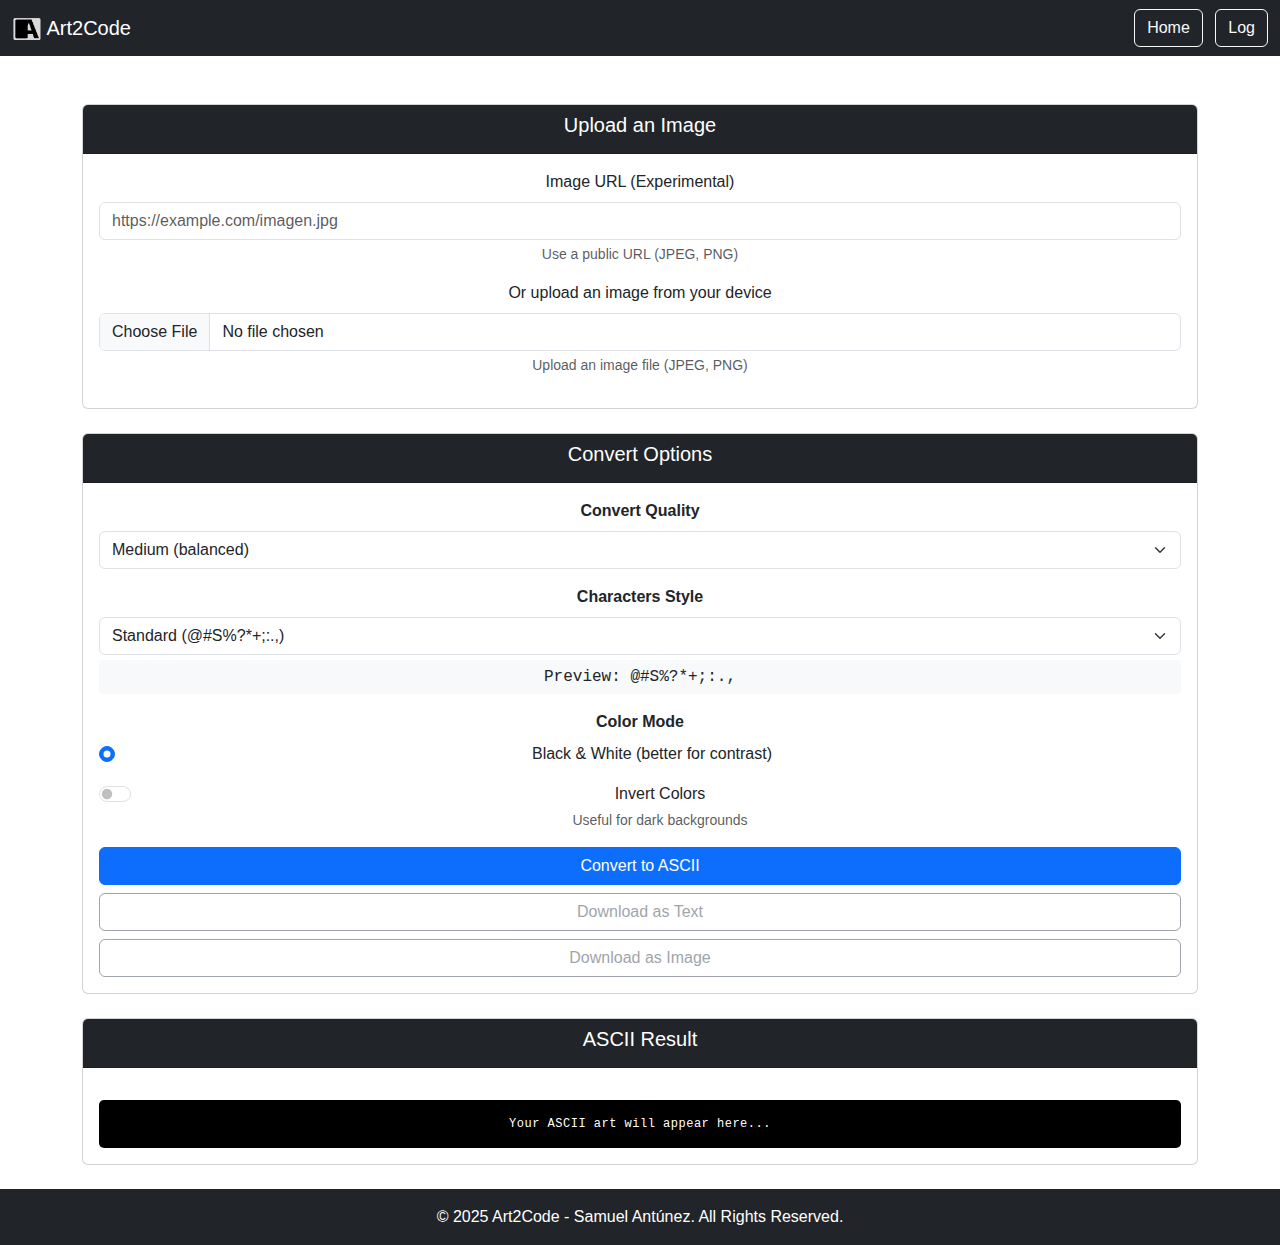
<file: index.html>
<!DOCTYPE html>
<html lang="en">
<head>
    <meta charset="UTF-8">
    <meta name="viewport" content="width=device-width, initial-scale=1.0">
    <title>Art2Code - ASCII Art</title>
    <!-- Bootstrap CSS -->
    <link href="https://cdn.jsdelivr.net/npm/bootstrap@5.3.0-alpha3/dist/css/bootstrap.min.css" rel="stylesheet">
    <link rel="stylesheet" href="assets/styles/styles.css">
    <link rel="icon" href="assets/images/icon.png">
    <style>
        .char-preview {
            font-family: monospace;
            background-color: #f8f9fa;
            padding: 5px;
            border-radius: 4px;
            margin-top: 5px;
        }
        #asciiOutput {
            background-color: #000000;
            padding: 15px;
            border-radius: 5px;
            overflow-x: auto;
        }
        #conversionInfo {
            font-size: 0.9rem;
            color: #6c757d;
            margin-top: 10px;
        }
    </style>
</head>
<body>
<nav class="navbar navbar-dark bg-dark">
        <div class="container-fluid">
            <a class="navbar-brand" href="#">
                <img src="assets/images/icon.png" alt="Logo" width="30" height="24" class="d-inline-block align-text-top">
                Art2Code
            </a>
            <div>
                <a href="index.html" class="btn btn-outline-light me-2">Home</a>
                <a href="log.html" class="btn btn-outline-light">Log</a>
            </div>
        </div>
    </nav>

    <div class="container mt-5">
        <!-- Primera Card: Subir Imagen -->
        <div class="card mb-4">
            <div class="card-header bg-dark text-white">
                <h5>Upload an Image</h5>
            </div>
            <div class="card-body">
                <form id="imageForm">
                    <div class="mb-3">
                        <label for="imageUrl" class="form-label">Image URL (Experimental)</label>
                        <input type="url" class="form-control" id="imageUrl" placeholder="https://example.com/imagen.jpg">
                        <div class="form-text">Use a public URL (JPEG, PNG)</div>
                    </div>
                    <div class="mb-3">
                        <label for="imageFile" class="form-label">Or upload an image from your device</label>
                        <input type="file" class="form-control" id="imageFile" accept="image/*">
                        <div class="form-text">Upload an image file (JPEG, PNG)</div>
                    </div>
                </form>
            </div>
        </div>

        <!-- Segunda Card: Opciones de Conversión -->
        <div class="card mb-4">
            <div class="card-header bg-dark text-white">
                <h5>Convert Options</h5>
            </div>
            <div class="card-body">
                <form id="optionsForm">
                    <div class="mb-3">
                        <label for="quality" class="form-label"><strong>Convert Quality</strong></label>
                        <select class="form-select" id="quality">
                            <option value="high">High (more detailed)</option>
                            <option value="medium" selected>Medium (balanced)</option>
                            <option value="low">Low (faster)</option>
                            <option value="custom">Custom</option>
                        </select>
                        <div id="customQualityContainer" class="mt-2" style="display: none;">
                            <label for="customQuality" class="form-label">Sample size (pixels between characters)</label>
                            <input type="number" class="form-control" id="customQuality" min="1" max="20" value="5">
                        </div>
                    </div>
                    
                    <div class="mb-3">
                        <label for="charSet" class="form-label"><strong>Characters Style</strong></label>
                        <select class="form-select" id="charSet">
                            <option value="standard">Standard (@#S%?*+;:.,)</option>
                            <option value="blocks">Blocs (█▓▒░ )</option>
                            <option value="detailed">Detailed (@#$%&?*+;:., )</option>
                            <option value="simple">Simple (#. )</option>
                            <option value="reverse">Inverse ( .:,;+*?%S#@)</option>
                        </select>
                        <div class="char-preview" id="charPreview">Preview: @#S%?*+;:.,</div>
                    </div>
                    
                    <div class="mb-3">
                        <label class="form-label"><strong>Color Mode</strong></label>
                        <div class="form-check">
                            <input class="form-check-input" type="radio" name="colorMode" id="blackWhite" value="blackWhite" checked>
                            <label class="form-check-label" for="blackWhite">Black & White (better for contrast)</label>
                        </div>
                    </div>
                    
                    <div class="mb-3 form-check form-switch">
                        <input class="form-check-input" type="checkbox" id="invertColors">
                        <label class="form-check-label" for="invertColors">Invert Colors</label>
                        <div class="form-text">Useful for dark backgrounds</div>
                    </div>
                    
                    <div class="d-grid gap-2">
    <button type="button" class="btn btn-primary" id="convertButton">
        <i class="bi bi-arrow-repeat"></i> Convert to ASCII
    </button>
    <button type="button" class="btn btn-outline-secondary" id="downloadTxtButton" disabled>
        <i class="bi bi-download"></i> Download as Text
    </button>
    <button type="button" class="btn btn-outline-secondary" id="downloadImgButton" disabled>
        <i class="bi bi-image"></i> Download as Image
    </button>
</div>
                </form>
            </div>
        </div>

        <!-- Tercera Card: Resultados -->
        <div class="card">
            <div class="card-header bg-dark text-white">
                <h5>ASCII Result</h5>
            </div>
            <div class="card-body">
                <div id="conversionInfo"></div>
                <canvas id="asciiCanvas" style="display: none;"></canvas>
                <pre id="asciiOutput" class="mt-3 mb-0">Your ASCII art will appear here...</pre>
            </div>
        </div>
    </div>

    <!-- Bootstrap JS -->
    <script src="https://cdn.jsdelivr.net/npm/bootstrap@5.3.0-alpha3/dist/js/bootstrap.bundle.min.js"></script>
    <script>
        // Mostrar/ocultar calidad personalizada
        document.getElementById('quality').addEventListener('change', function() {
            const customContainer = document.getElementById('customQualityContainer');
            customContainer.style.display = this.value === 'custom' ? 'block' : 'none';
        });
        
        // Vista previa del conjunto de caracteres
        const charSets = {
            standard: ['@', '#', 'S', '%', '?', '*', '+', ';', ':', ',', '.'],
            blocks: ['█', '▓', '▒', '░', ' '],
            detailed: ['@', '#', '$', '%', '&', '?', '*', '+', ';', ':', ',', '.', ' '],
            simple: ['#', '.', ' '],
            reverse: [' ', '.', ',', ':', ';', '+', '*', '?', '%', 'S', '#', '@']
        };
        
        document.getElementById('charSet').addEventListener('change', function() {
            document.getElementById('charPreview').textContent = 
                'Vista previa: ' + charSets[this.value].join('');
        });
    </script>
    <script src="assets/js/ascii.js"></script>
</body>

<footer class="bg-dark text-white text-center py-3 mt-4">
    <p class="mb-0">&copy; 2025 Art2Code - Samuel Antúnez. All Rights Reserved.</p>
</footer>
</html>
</file>
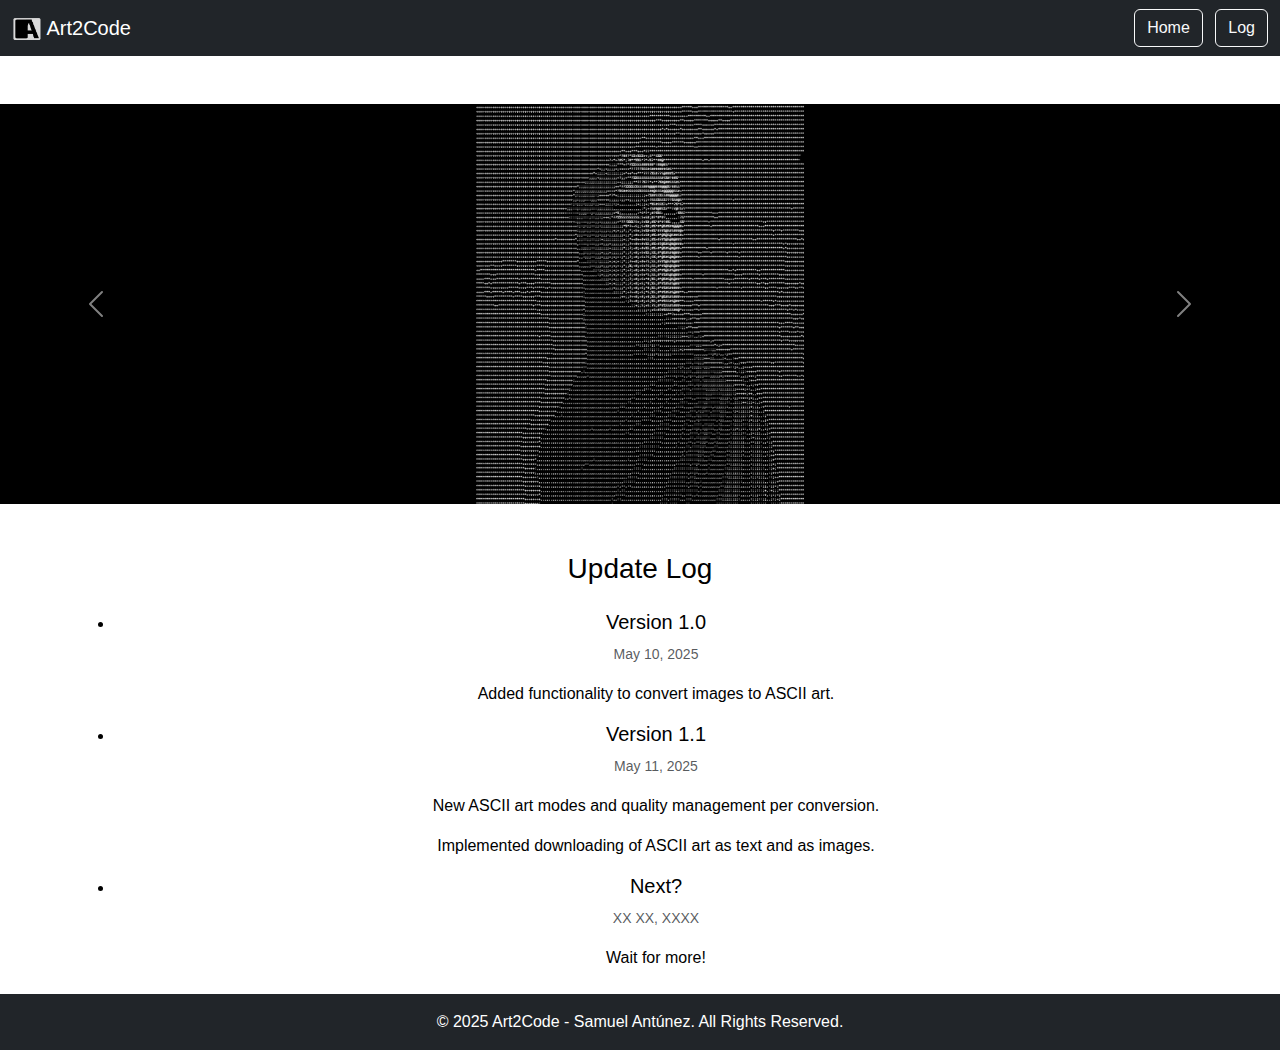
<file: log.html>
<!DOCTYPE html>
<html lang="en">
<head>
    <meta charset="UTF-8">
    <meta name="viewport" content="width=device-width, initial-scale=1.0">
    <title>Art2Code - ASCII Art</title>
    <!-- Bootstrap CSS -->
    <link href="https://cdn.jsdelivr.net/npm/bootstrap@5.3.0-alpha3/dist/css/bootstrap.min.css" rel="stylesheet">
    <link rel="stylesheet" href="assets/styles/styles.css">
    <link rel="icon" href="assets/images/icon.png">
    <style>
        .char-preview {
            font-family: monospace;
            background-color: #f8f9fa;
            padding: 5px;
            border-radius: 4px;
            margin-top: 5px;
        }
        #asciiOutput {
            background-color: #000000;
            padding: 15px;
            border-radius: 5px;
            overflow-x: auto;
        }
        #conversionInfo {
            font-size: 0.9rem;
            color: #6c757d;
            margin-top: 10px;
        }
    </style>
</head>
<body>
    <nav class="navbar navbar-dark bg-dark">
        <div class="container-fluid">
            <a class="navbar-brand" href="#">
                <img src="assets/images/icon.png" alt="Logo" width="30" height="24" class="d-inline-block align-text-top">
                Art2Code
            </a>
            <div>
                <a href="index.html" class="btn btn-outline-light me-2">Home</a>
                <a href="log.html" class="btn btn-outline-light">Log</a>
            </div>
        </div>
    </nav>

    <div id="asciiExamplesCarousel" class="carousel slide mt-5" data-bs-ride="carousel">
    <div class="carousel-inner">
        <!-- Ejemplo 1 -->
        <div class="carousel-item active">
            <img src="assets/images/art1.png" class="d-block w-100" alt="Ejemplo 1">
            <div class="carousel-caption d-none d-md-block">
            </div>
        </div>

        <!-- Ejemplo 2 -->
        <div class="carousel-item">
            <img src="assets/images/art2.png" class="d-block w-100" alt="Ejemplo 2">
            <div class="carousel-caption d-none d-md-block">
            </div>
        </div>

        <!-- Ejemplo 3 -->
        <div class="carousel-item">
            <img src="assets/images/art3.png" class="d-block w-100" alt="Ejemplo 3">
            <div class="carousel-caption d-none d-md-block">
            </div>
        </div>
    </div>

    <!-- Controles del carrusel -->
    <button class="carousel-control-prev" type="button" data-bs-target="#asciiExamplesCarousel" data-bs-slide="prev">
        <span class="carousel-control-prev-icon" aria-hidden="true"></span>
        <span class="visually-hidden">Next</span>
    </button>
    <button class="carousel-control-next" type="button" data-bs-target="#asciiExamplesCarousel" data-bs-slide="next">
        <span class="carousel-control-next-icon" aria-hidden="true"></span>
        <span class="visually-hidden">Previous</span>
    </button>
</div>

<div class="container mt-5">
    <h3 class="text-center mb-4">Update Log</h3>
    <ul class="timeline">
        <li>
            <div class="timeline-badge bg-primary"></div>
            <div class="timeline-panel">
                <div class="timeline-heading">
                    <h5 class="timeline-title">Version 1.0</h5>
                    <p><small class="text-muted"><i class="bi bi-clock"></i> May 10, 2025</small></p>
                </div>
                <div class="timeline-body">
                    <p>Added functionality to convert images to ASCII art.</p>
                </div>
            </div>
        </li>
        <li>
            <div class="timeline-badge bg-success"></div>
            <div class="timeline-panel">
                <div class="timeline-heading">
                    <h5 class="timeline-title">Version 1.1</h5>
                    <p><small class="text-muted"><i class="bi bi-clock"></i> May 11, 2025</small></p>
                </div>
                <div class="timeline-body">
                    <p>New ASCII art modes and quality management per conversion.</p>
                    <p>Implemented downloading of ASCII art as text and as images.</p>
                </div>
            </div>
        </li>
        <li>
            <div class="timeline-badge bg-success"></div>
            <div class="timeline-panel">
                <div class="timeline-heading">
                    <h5 class="timeline-title">Next?</h5>
                    <p><small class="text-muted"><i class="bi bi-clock"></i> XX XX, XXXX</small></p>
                </div>
                <div class="timeline-body">
                    <p>Wait for more!</p>
                </div>
            </div>
        </li>
    </ul>
</div>


    <!-- Bootstrap JS -->
    <script src="https://cdn.jsdelivr.net/npm/bootstrap@5.3.0-alpha3/dist/js/bootstrap.bundle.min.js"></script>
    <script>
        // Mostrar/ocultar calidad personalizada
        document.getElementById('quality').addEventListener('change', function() {
            const customContainer = document.getElementById('customQualityContainer');
            customContainer.style.display = this.value === 'custom' ? 'block' : 'none';
        });
        
        // Vista previa del conjunto de caracteres
        const charSets = {
            standard: ['@', '#', 'S', '%', '?', '*', '+', ';', ':', ',', '.'],
            blocks: ['█', '▓', '▒', '░', ' '],
            detailed: ['@', '#', '$', '%', '&', '?', '*', '+', ';', ':', ',', '.', ' '],
            simple: ['#', '.', ' '],
            reverse: [' ', '.', ',', ':', ';', '+', '*', '?', '%', 'S', '#', '@']
        };
        
        document.getElementById('charSet').addEventListener('change', function() {
            document.getElementById('charPreview').textContent = 
                'Vista previa: ' + charSets[this.value].join('');
        });
    </script>
    <script src="assets/js/ascii.js"></script>
</body>

<footer class="bg-dark text-white text-center py-3 mt-4">
    <p class="mb-0">&copy; 2025 Art2Code - Samuel Antúnez. All Rights Reserved.</p>
</footer>
</html>
</file>
<file: assets/styles/styles.css>
body {
    background-color: white;
    color: black;
    font-family: Arial, sans-serif;
    text-align: center;
    margin: 0;
    padding: 0;
}
/* 
#asciiOutput {
    font-size: 15px;
    color: white;
    background-color: black;
    padding: 10px;
    overflow: auto;
    white-space: pre;
    border: 1px solid #ccc;
    max-height: 800px;
    font-family: 'Courier New', monospace;
    line-height: 0.8;  /* Reduce espacio entre líneas */

    #asciiOutput {
    font-family: 'Courier New', monospace;
    /* line-height: 0.8; */
    white-space: pre;
    font-size: 12px;
    letter-spacing: 0.5px;  /* Mejor espaciado horizontal */
    overflow: auto;
    background: #000;
    color: #fff;
    padding: 10px;
}

#asciiExamplesCarousel .carousel-item img {
    max-height: 400px;
    object-fit: contain; /* Ajusta la imagen sin distorsionarla */
    background-color: #000; /* Fondo negro para las imágenes */
}
</file>
